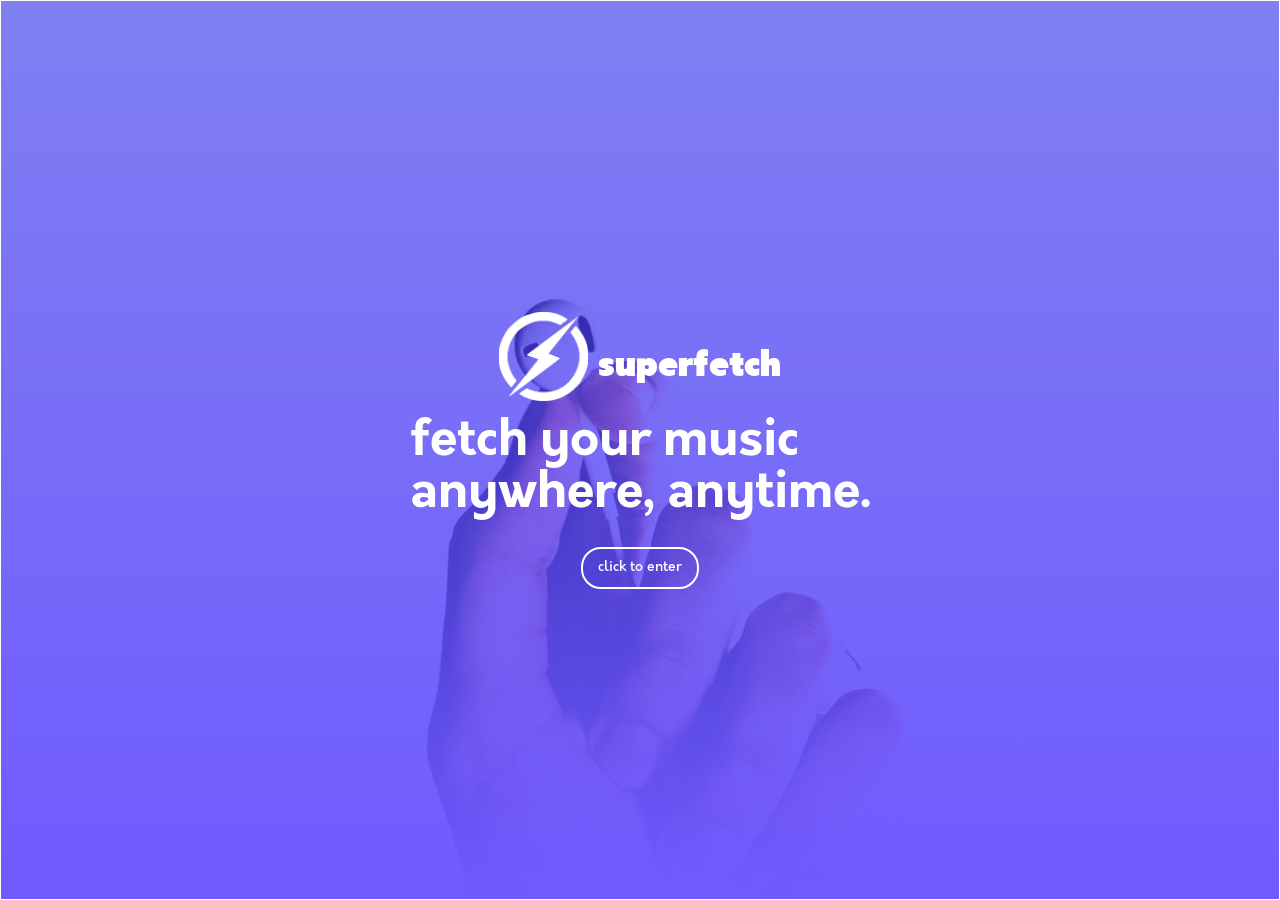
<file: index.html>
<!DOCTYPE html>
<!--  This site was created in Webflow. http://www.webflow.com  -->
<!--  Last Published: Tue Apr 21 2020 17:18:11 GMT+0000 (Coordinated Universal Time)  -->
<html
  data-wf-page="5e9f1c8e257b5c1be4711557"
  data-wf-site="5e9f1c8e257b5c39af711556"
>
  <head>
    <meta charset="utf-8" />
    <title>superfetch</title>
    <meta content="width=device-width, initial-scale=1" name="viewport" />
    <meta content="Webflow" name="generator" />
    <link href="css/normalize.css" rel="stylesheet" type="text/css" />
    <link href="css/webflow.css" rel="stylesheet" type="text/css" />
    <link href="css/superfetch.webflow.css" rel="stylesheet" type="text/css" />
    <!-- [if lt IE 9]><script src="https://cdnjs.cloudflare.com/ajax/libs/html5shiv/3.7.3/html5shiv.min.js" type="text/javascript"></script><![endif] -->
    <script type="text/javascript">
      !(function (o, c) {
        var n = c.documentElement,
          t = ' w-mod-';
        (n.className += t + 'js'),
          ('ontouchstart' in o ||
            (o.DocumentTouch && c instanceof DocumentTouch)) &&
            (n.className += t + 'touch');
      })(window, document);
    </script>
    <link href="images/favicon.ico" rel="shortcut icon" type="image/x-icon" />
    <link href="images/webclip.png" rel="apple-touch-icon" />
  </head>
  <body>
    <div class="hero_viewport">
      <div class="div-block-2">
        <img
          src="images/logo_white.png"
          srcset="
            images/logo_white.png  500w,
            images/logo_white.png  800w,
            images/logo_white.png 1080w,
            images/logo_white.png 5905w
          "
          sizes="(max-width: 479px) 10vw, 7vw"
          alt=""
          class="image-2"
        />
        <h1 class="heading-2">superfetch</h1>
      </div>
      <div class="header-text">
        <h1 class="heading">fetch your music<br />anywhere, anytime.</h1>
      </div>
      <a href="login.php" class="hero-btn w-button">click to enter</a>
    </div>
    <script
      src="https://d3e54v103j8qbb.cloudfront.net/js/jquery-3.4.1.min.220afd743d.js?site=5e9f1c8e257b5c39af711556"
      type="text/javascript"
      integrity="sha256-CSXorXvZcTkaix6Yvo6HppcZGetbYMGWSFlBw8HfCJo="
      crossorigin="anonymous"
    ></script>
    <script src="js/webflow.js" type="text/javascript"></script>
    <!-- [if lte IE 9]><script src="https://cdnjs.cloudflare.com/ajax/libs/placeholders/3.0.2/placeholders.min.js"></script><![endif] -->
  </body>
</html>
</file>
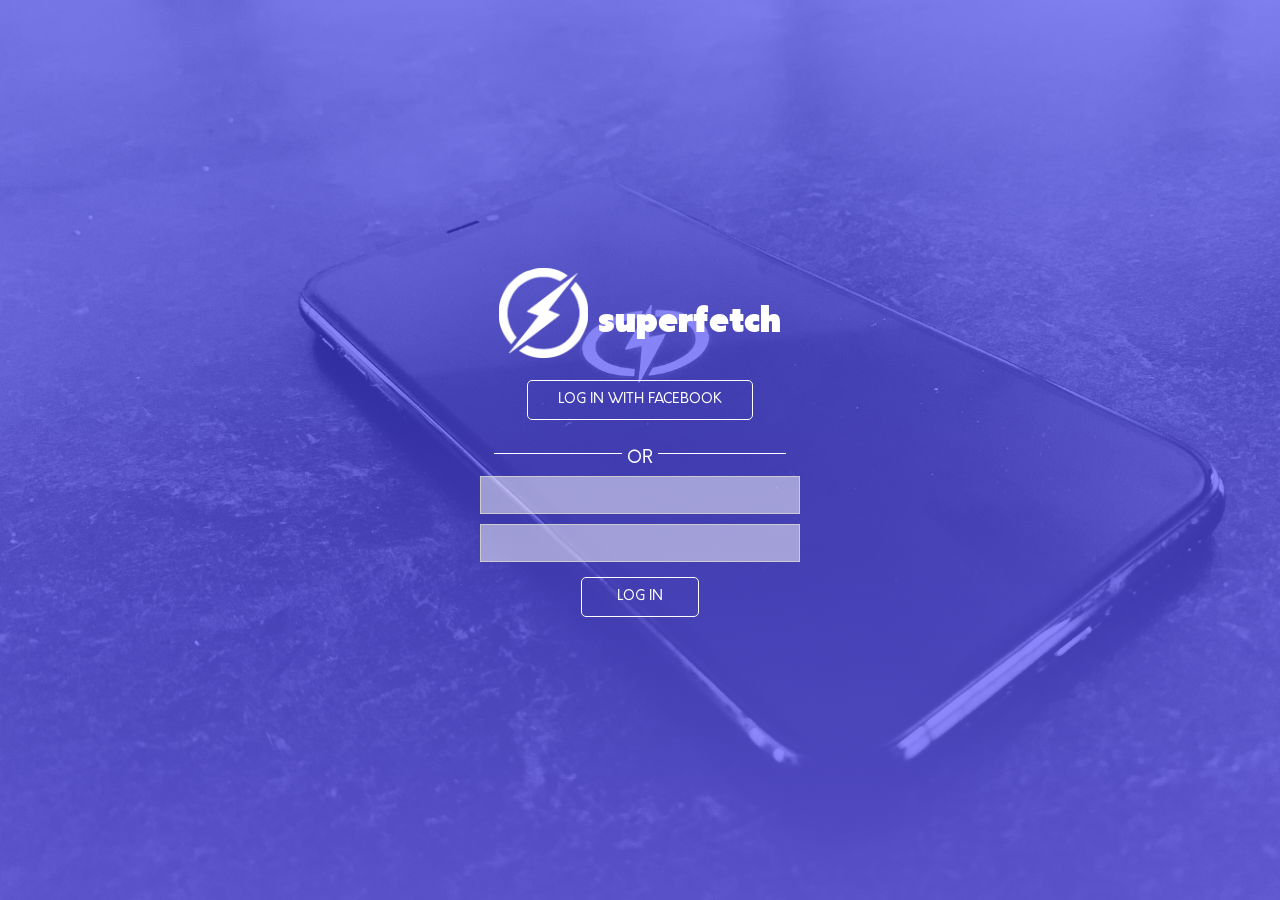
<file: login.html>
<!DOCTYPE html>
<!--  This site was created in Webflow. http://www.webflow.com  -->
<!--  Last Published: Tue Apr 21 2020 17:18:11 GMT+0000 (Coordinated Universal Time)  -->
<html data-wf-page="5e9f226aef1e71542fe4414a" data-wf-site="5e9f1c8e257b5c39af711556">
<head>
  <meta charset="utf-8">
  <title>Login</title>
  <meta content="Login" property="og:title">
  <meta content="width=device-width, initial-scale=1" name="viewport">
  <meta content="Webflow" name="generator">
  <link href="css/normalize.css" rel="stylesheet" type="text/css">
  <link href="css/webflow.css" rel="stylesheet" type="text/css">
  <link href="css/superfetch.webflow.css" rel="stylesheet" type="text/css">
  <!-- [if lt IE 9]><script src="https://cdnjs.cloudflare.com/ajax/libs/html5shiv/3.7.3/html5shiv.min.js" type="text/javascript"></script><![endif] -->
  <script type="text/javascript">!function(o,c){var n=c.documentElement,t=" w-mod-";n.className+=t+"js",("ontouchstart"in o||o.DocumentTouch&&c instanceof DocumentTouch)&&(n.className+=t+"touch")}(window,document);</script>
  <link href="images/favicon.ico" rel="shortcut icon" type="image/x-icon">
  <link href="images/webclip.png" rel="apple-touch-icon">
</head>
<body>
  <div class="section">
    <div class="logo-login"><img src="images/logo_white.png" srcset="images/logo_white.png 500w, images/logo_white.png 800w, images/logo_white.png 1080w, images/logo_white.png 5905w" sizes="7vw" alt="" class="image-3">
      <h1 class="heading-3">superfetch</h1>
    </div>
    <div class="login-button"><a href="#" class="facebook_authentication w-button">LOG IN WITH FACEBOOK</a></div>
    <div class="div-block-4">
      <div class="div-block-5"></div>
      <h1 class="heading-4">OR</h1>
      <div class="div-block-5-copy"></div>
    </div>
    <div class="form-block w-form">
      <form id="email-form" name="email-form" data-name="Email Form" class="form"><input type="text" class="text-field w-input" maxlength="256" name="name" data-name="Name" placeholder="" id="name"><input type="email" class="text-field-2 w-input" maxlength="256" name="email" data-name="Email" placeholder="" id="email" required=""><input type="submit" value="LOG IN" data-wait="Please wait..." class="submit-button w-button"></form>
      <div class="w-form-done">
        <div>Thank you! Your submission has been received!</div>
      </div>
      <div class="w-form-fail">
        <div>Oops! Something went wrong while submitting the form.</div>
      </div>
    </div>
  </div>
  <script src="https://d3e54v103j8qbb.cloudfront.net/js/jquery-3.4.1.min.220afd743d.js?site=5e9f1c8e257b5c39af711556" type="text/javascript" integrity="sha256-CSXorXvZcTkaix6Yvo6HppcZGetbYMGWSFlBw8HfCJo=" crossorigin="anonymous"></script>
  <script src="js/webflow.js" type="text/javascript"></script>
  <!-- [if lte IE 9]><script src="https://cdnjs.cloudflare.com/ajax/libs/placeholders/3.0.2/placeholders.min.js"></script><![endif] -->
</body>
</html>
</file>
<file: css/webflow.css>
@font-face {
  font-family: 'webflow-icons';
  src: url("[data-uri]") format('truetype');
  font-weight: normal;
  font-style: normal;
}
[class^="w-icon-"],
[class*=" w-icon-"] {
  /* use !important to prevent issues with browser extensions that change fonts */
  font-family: 'webflow-icons' !important;
  speak: none;
  font-style: normal;
  font-weight: normal;
  font-variant: normal;
  text-transform: none;
  line-height: 1;
  /* Better Font Rendering =========== */
  -webkit-font-smoothing: antialiased;
  -moz-osx-font-smoothing: grayscale;
}
.w-icon-slider-right:before {
  content: "\e600";
}
.w-icon-slider-left:before {
  content: "\e601";
}
.w-icon-nav-menu:before {
  content: "\e602";
}
.w-icon-arrow-down:before,
.w-icon-dropdown-toggle:before {
  content: "\e603";
}
.w-icon-file-upload-remove:before {
  content: "\e900";
}
.w-icon-file-upload-icon:before {
  content: "\e903";
}
* {
  -webkit-box-sizing: border-box;
  -moz-box-sizing: border-box;
  box-sizing: border-box;
}
html {
  height: 100%;
}
body {
  margin: 0;
  min-height: 100%;
  background-color: #fff;
  font-family: Arial, sans-serif;
  font-size: 14px;
  line-height: 20px;
  color: #333;
}
img {
  max-width: 100%;
  vertical-align: middle;
  display: inline-block;
}
html.w-mod-touch * {
  background-attachment: scroll !important;
}
.w-block {
  display: block;
}
.w-inline-block {
  max-width: 100%;
  display: inline-block;
}
.w-clearfix:before,
.w-clearfix:after {
  content: " ";
  display: table;
  grid-column-start: 1;
  grid-row-start: 1;
  grid-column-end: 2;
  grid-row-end: 2;
}
.w-clearfix:after {
  clear: both;
}
.w-hidden {
  display: none;
}
.w-button {
  display: inline-block;
  padding: 9px 15px;
  background-color: #3898EC;
  color: white;
  border: 0;
  line-height: inherit;
  text-decoration: none;
  cursor: pointer;
  border-radius: 0;
}
input.w-button {
  -webkit-appearance: button;
}
html[data-w-dynpage] [data-w-cloak] {
  color: transparent !important;
}
.w-webflow-badge,
.w-webflow-badge * {
  position: static;
  left: auto;
  top: auto;
  right: auto;
  bottom: auto;
  z-index: auto;
  display: block;
  visibility: visible;
  overflow: visible;
  overflow-x: visible;
  overflow-y: visible;
  box-sizing: border-box;
  width: auto;
  height: auto;
  max-height: none;
  max-width: none;
  min-height: 0;
  min-width: 0;
  margin: 0;
  padding: 0;
  float: none;
  clear: none;
  border: 0 none transparent;
  border-radius: 0;
  background: none;
  background-image: none;
  background-position: 0% 0%;
  background-size: auto auto;
  background-repeat: repeat;
  background-origin: padding-box;
  background-clip: border-box;
  background-attachment: scroll;
  background-color: transparent;
  box-shadow: none;
  opacity: 1.0;
  transform: none;
  transition: none;
  direction: ltr;
  font-family: inherit;
  font-weight: inherit;
  color: inherit;
  font-size: inherit;
  line-height: inherit;
  font-style: inherit;
  font-variant: inherit;
  text-align: inherit;
  letter-spacing: inherit;
  text-decoration: inherit;
  text-indent: 0;
  text-transform: inherit;
  list-style-type: disc;
  text-shadow: none;
  font-smoothing: auto;
  vertical-align: baseline;
  cursor: inherit;
  white-space: inherit;
  word-break: normal;
  word-spacing: normal;
  word-wrap: normal;
}
.w-webflow-badge {
  position: fixed !important;
  display: inline-block !important;
  visibility: visible !important;
  opacity: 1 !important;
  z-index: 2147483647 !important;
  top: auto !important;
  right: 12px !important;
  bottom: 12px !important;
  left: auto !important;
  color: #AAADB0 !important;
  background-color: #fff !important;
  border-radius: 3px !important;
  padding: 6px 8px 6px 6px !important;
  font-size: 12px !important;
  opacity: 1.0 !important;
  line-height: 14px !important;
  text-decoration: none !important;
  transform: none !important;
  margin: 0 !important;
  width: auto !important;
  height: auto !important;
  overflow: visible !important;
  white-space: nowrap;
  box-shadow: 0 0 0 1px rgba(0, 0, 0, 0.1), 0px 1px 3px rgba(0, 0, 0, 0.1);
  cursor: pointer;
}
.w-webflow-badge > img {
  display: inline-block !important;
  visibility: visible !important;
  opacity: 1 !important;
  vertical-align: middle !important;
}
h1,
h2,
h3,
h4,
h5,
h6 {
  font-weight: bold;
  margin-bottom: 10px;
}
h1 {
  font-size: 38px;
  line-height: 44px;
  margin-top: 20px;
}
h2 {
  font-size: 32px;
  line-height: 36px;
  margin-top: 20px;
}
h3 {
  font-size: 24px;
  line-height: 30px;
  margin-top: 20px;
}
h4 {
  font-size: 18px;
  line-height: 24px;
  margin-top: 10px;
}
h5 {
  font-size: 14px;
  line-height: 20px;
  margin-top: 10px;
}
h6 {
  font-size: 12px;
  line-height: 18px;
  margin-top: 10px;
}
p {
  margin-top: 0;
  margin-bottom: 10px;
}
blockquote {
  margin: 0 0 10px 0;
  padding: 10px 20px;
  border-left: 5px solid #E2E2E2;
  font-size: 18px;
  line-height: 22px;
}
figure {
  margin: 0;
  margin-bottom: 10px;
}
figcaption {
  margin-top: 5px;
  text-align: center;
}
ul,
ol {
  margin-top: 0px;
  margin-bottom: 10px;
  padding-left: 40px;
}
.w-list-unstyled {
  padding-left: 0;
  list-style: none;
}
.w-embed:before,
.w-embed:after {
  content: " ";
  display: table;
  grid-column-start: 1;
  grid-row-start: 1;
  grid-column-end: 2;
  grid-row-end: 2;
}
.w-embed:after {
  clear: both;
}
.w-video {
  width: 100%;
  position: relative;
  padding: 0;
}
.w-video iframe,
.w-video object,
.w-video embed {
  position: absolute;
  top: 0;
  left: 0;
  width: 100%;
  height: 100%;
}
fieldset {
  padding: 0;
  margin: 0;
  border: 0;
}
button,
html input[type="button"],
input[type="reset"] {
  border: 0;
  cursor: pointer;
  -webkit-appearance: button;
}
.w-form {
  margin: 0 0 15px;
}
.w-form-done {
  display: none;
  padding: 20px;
  text-align: center;
  background-color: #dddddd;
}
.w-form-fail {
  display: none;
  margin-top: 10px;
  padding: 10px;
  background-color: #ffdede;
}
label {
  display: block;
  margin-bottom: 5px;
  font-weight: bold;
}
.w-input,
.w-select {
  display: block;
  width: 100%;
  height: 38px;
  padding: 8px 12px;
  margin-bottom: 10px;
  font-size: 14px;
  line-height: 1.428571429;
  color: #333333;
  vertical-align: middle;
  background-color: #ffffff;
  border: 1px solid #cccccc;
}
.w-input:-moz-placeholder,
.w-select:-moz-placeholder {
  color: #999;
}
.w-input::-moz-placeholder,
.w-select::-moz-placeholder {
  color: #999;
  opacity: 1;
}
.w-input:-ms-input-placeholder,
.w-select:-ms-input-placeholder {
  color: #999;
}
.w-input::-webkit-input-placeholder,
.w-select::-webkit-input-placeholder {
  color: #999;
}
.w-input:focus,
.w-select:focus {
  border-color: #3898EC;
  outline: 0;
}
.w-input[disabled],
.w-select[disabled],
.w-input[readonly],
.w-select[readonly],
fieldset[disabled] .w-input,
fieldset[disabled] .w-select {
  cursor: not-allowed;
  background-color: #eeeeee;
}
textarea.w-input,
textarea.w-select {
  height: auto;
}
.w-select {
  background-color: #f3f3f3;
}
.w-select[multiple] {
  height: auto;
}
.w-form-label {
  display: inline-block;
  cursor: pointer;
  font-weight: normal;
  margin-bottom: 0px;
}
.w-radio {
  display: block;
  margin-bottom: 5px;
  padding-left: 20px;
}
.w-radio:before,
.w-radio:after {
  content: " ";
  display: table;
  grid-column-start: 1;
  grid-row-start: 1;
  grid-column-end: 2;
  grid-row-end: 2;
}
.w-radio:after {
  clear: both;
}
.w-radio-input {
  margin: 4px 0 0;
  margin-top: 1px \9;
  line-height: normal;
  float: left;
  margin-left: -20px;
}
.w-radio-input {
  margin-top: 3px;
}
.w-file-upload {
  display: block;
  margin-bottom: 10px;
}
.w-file-upload-input {
  width: 0.1px;
  height: 0.1px;
  opacity: 0;
  overflow: hidden;
  position: absolute;
  z-index: -100;
}
.w-file-upload-default,
.w-file-upload-uploading,
.w-file-upload-success {
  display: inline-block;
  color: #333333;
}
.w-file-upload-error {
  display: block;
  margin-top: 10px;
}
.w-file-upload-default.w-hidden,
.w-file-upload-uploading.w-hidden,
.w-file-upload-error.w-hidden,
.w-file-upload-success.w-hidden {
  display: none;
}
.w-file-upload-uploading-btn {
  display: flex;
  font-size: 14px;
  font-weight: normal;
  cursor: pointer;
  margin: 0;
  padding: 8px 12px;
  border: 1px solid #cccccc;
  background-color: #fafafa;
}
.w-file-upload-file {
  display: flex;
  flex-grow: 1;
  justify-content: space-between;
  margin: 0;
  padding: 8px 9px 8px 11px;
  border: 1px solid #cccccc;
  background-color: #fafafa;
}
.w-file-upload-file-name {
  font-size: 14px;
  font-weight: normal;
  display: block;
}
.w-file-remove-link {
  margin-top: 3px;
  margin-left: 10px;
  width: auto;
  height: auto;
  padding: 3px;
  display: block;
  cursor: pointer;
}
.w-icon-file-upload-remove {
  margin: auto;
  font-size: 10px;
}
.w-file-upload-error-msg {
  display: inline-block;
  color: #ea384c;
  padding: 2px 0;
}
.w-file-upload-info {
  display: inline-block;
  line-height: 38px;
  padding: 0 12px;
}
.w-file-upload-label {
  display: inline-block;
  font-size: 14px;
  font-weight: normal;
  cursor: pointer;
  margin: 0;
  padding: 8px 12px;
  border: 1px solid #cccccc;
  background-color: #fafafa;
}
.w-icon-file-upload-icon,
.w-icon-file-upload-uploading {
  display: inline-block;
  margin-right: 8px;
  width: 20px;
}
.w-icon-file-upload-uploading {
  height: 20px;
}
.w-container {
  margin-left: auto;
  margin-right: auto;
  max-width: 940px;
}
.w-container:before,
.w-container:after {
  content: " ";
  display: table;
  grid-column-start: 1;
  grid-row-start: 1;
  grid-column-end: 2;
  grid-row-end: 2;
}
.w-container:after {
  clear: both;
}
.w-container .w-row {
  margin-left: -10px;
  margin-right: -10px;
}
.w-row:before,
.w-row:after {
  content: " ";
  display: table;
  grid-column-start: 1;
  grid-row-start: 1;
  grid-column-end: 2;
  grid-row-end: 2;
}
.w-row:after {
  clear: both;
}
.w-row .w-row {
  margin-left: 0;
  margin-right: 0;
}
.w-col {
  position: relative;
  float: left;
  width: 100%;
  min-height: 1px;
  padding-left: 10px;
  padding-right: 10px;
}
.w-col .w-col {
  padding-left: 0;
  padding-right: 0;
}
.w-col-1 {
  width: 8.33333333%;
}
.w-col-2 {
  width: 16.66666667%;
}
.w-col-3 {
  width: 25%;
}
.w-col-4 {
  width: 33.33333333%;
}
.w-col-5 {
  width: 41.66666667%;
}
.w-col-6 {
  width: 50%;
}
.w-col-7 {
  width: 58.33333333%;
}
.w-col-8 {
  width: 66.66666667%;
}
.w-col-9 {
  width: 75%;
}
.w-col-10 {
  width: 83.33333333%;
}
.w-col-11 {
  width: 91.66666667%;
}
.w-col-12 {
  width: 100%;
}
.w-hidden-main {
  display: none !important;
}
@media screen and (max-width: 991px) {
  .w-container {
    max-width: 728px;
  }
  .w-hidden-main {
    display: inherit !important;
  }
  .w-hidden-medium {
    display: none !important;
  }
  .w-col-medium-1 {
    width: 8.33333333%;
  }
  .w-col-medium-2 {
    width: 16.66666667%;
  }
  .w-col-medium-3 {
    width: 25%;
  }
  .w-col-medium-4 {
    width: 33.33333333%;
  }
  .w-col-medium-5 {
    width: 41.66666667%;
  }
  .w-col-medium-6 {
    width: 50%;
  }
  .w-col-medium-7 {
    width: 58.33333333%;
  }
  .w-col-medium-8 {
    width: 66.66666667%;
  }
  .w-col-medium-9 {
    width: 75%;
  }
  .w-col-medium-10 {
    width: 83.33333333%;
  }
  .w-col-medium-11 {
    width: 91.66666667%;
  }
  .w-col-medium-12 {
    width: 100%;
  }
  .w-col-stack {
    width: 100%;
    left: auto;
    right: auto;
  }
}
@media screen and (max-width: 767px) {
  .w-hidden-main {
    display: inherit !important;
  }
  .w-hidden-medium {
    display: inherit !important;
  }
  .w-hidden-small {
    display: none !important;
  }
  .w-row,
  .w-container .w-row {
    margin-left: 0;
    margin-right: 0;
  }
  .w-col {
    width: 100%;
    left: auto;
    right: auto;
  }
  .w-col-small-1 {
    width: 8.33333333%;
  }
  .w-col-small-2 {
    width: 16.66666667%;
  }
  .w-col-small-3 {
    width: 25%;
  }
  .w-col-small-4 {
    width: 33.33333333%;
  }
  .w-col-small-5 {
    width: 41.66666667%;
  }
  .w-col-small-6 {
    width: 50%;
  }
  .w-col-small-7 {
    width: 58.33333333%;
  }
  .w-col-small-8 {
    width: 66.66666667%;
  }
  .w-col-small-9 {
    width: 75%;
  }
  .w-col-small-10 {
    width: 83.33333333%;
  }
  .w-col-small-11 {
    width: 91.66666667%;
  }
  .w-col-small-12 {
    width: 100%;
  }
}
@media screen and (max-width: 479px) {
  .w-container {
    max-width: none;
  }
  .w-hidden-main {
    display: inherit !important;
  }
  .w-hidden-medium {
    display: inherit !important;
  }
  .w-hidden-small {
    display: inherit !important;
  }
  .w-hidden-tiny {
    display: none !important;
  }
  .w-col {
    width: 100%;
  }
  .w-col-tiny-1 {
    width: 8.33333333%;
  }
  .w-col-tiny-2 {
    width: 16.66666667%;
  }
  .w-col-tiny-3 {
    width: 25%;
  }
  .w-col-tiny-4 {
    width: 33.33333333%;
  }
  .w-col-tiny-5 {
    width: 41.66666667%;
  }
  .w-col-tiny-6 {
    width: 50%;
  }
  .w-col-tiny-7 {
    width: 58.33333333%;
  }
  .w-col-tiny-8 {
    width: 66.66666667%;
  }
  .w-col-tiny-9 {
    width: 75%;
  }
  .w-col-tiny-10 {
    width: 83.33333333%;
  }
  .w-col-tiny-11 {
    width: 91.66666667%;
  }
  .w-col-tiny-12 {
    width: 100%;
  }
}
.w-widget {
  position: relative;
}
.w-widget-map {
  width: 100%;
  height: 400px;
}
.w-widget-map label {
  width: auto;
  display: inline;
}
.w-widget-map img {
  max-width: inherit;
}
.w-widget-map .gm-style-iw {
  text-align: center;
}
.w-widget-map .gm-style-iw > button {
  display: none !important;
}
.w-widget-twitter {
  overflow: hidden;
}
.w-widget-twitter-count-shim {
  display: inline-block;
  vertical-align: top;
  position: relative;
  width: 28px;
  height: 20px;
  text-align: center;
  background: white;
  border: #758696 solid 1px;
  border-radius: 3px;
}
.w-widget-twitter-count-shim * {
  pointer-events: none;
  -webkit-user-select: none;
  -moz-user-select: none;
  -ms-user-select: none;
  user-select: none;
}
.w-widget-twitter-count-shim .w-widget-twitter-count-inner {
  position: relative;
  font-size: 15px;
  line-height: 12px;
  text-align: center;
  color: #999;
  font-family: serif;
}
.w-widget-twitter-count-shim .w-widget-twitter-count-clear {
  position: relative;
  display: block;
}
.w-widget-twitter-count-shim.w--large {
  width: 36px;
  height: 28px;
}
.w-widget-twitter-count-shim.w--large .w-widget-twitter-count-inner {
  font-size: 18px;
  line-height: 18px;
}
.w-widget-twitter-count-shim:not(.w--vertical) {
  margin-left: 5px;
  margin-right: 8px;
}
.w-widget-twitter-count-shim:not(.w--vertical).w--large {
  margin-left: 6px;
}
.w-widget-twitter-count-shim:not(.w--vertical):before,
.w-widget-twitter-count-shim:not(.w--vertical):after {
  top: 50%;
  left: 0;
  border: solid transparent;
  content: " ";
  height: 0;
  width: 0;
  position: absolute;
  pointer-events: none;
}
.w-widget-twitter-count-shim:not(.w--vertical):before {
  border-color: rgba(117, 134, 150, 0);
  border-right-color: #5d6c7b;
  border-width: 4px;
  margin-left: -9px;
  margin-top: -4px;
}
.w-widget-twitter-count-shim:not(.w--vertical).w--large:before {
  border-width: 5px;
  margin-left: -10px;
  margin-top: -5px;
}
.w-widget-twitter-count-shim:not(.w--vertical):after {
  border-color: rgba(255, 255, 255, 0);
  border-right-color: white;
  border-width: 4px;
  margin-left: -8px;
  margin-top: -4px;
}
.w-widget-twitter-count-shim:not(.w--vertical).w--large:after {
  border-width: 5px;
  margin-left: -9px;
  margin-top: -5px;
}
.w-widget-twitter-count-shim.w--vertical {
  width: 61px;
  height: 33px;
  margin-bottom: 8px;
}
.w-widget-twitter-count-shim.w--vertical:before,
.w-widget-twitter-count-shim.w--vertical:after {
  top: 100%;
  left: 50%;
  border: solid transparent;
  content: " ";
  height: 0;
  width: 0;
  position: absolute;
  pointer-events: none;
}
.w-widget-twitter-count-shim.w--vertical:before {
  border-color: rgba(117, 134, 150, 0);
  border-top-color: #5d6c7b;
  border-width: 5px;
  margin-left: -5px;
}
.w-widget-twitter-count-shim.w--vertical:after {
  border-color: rgba(255, 255, 255, 0);
  border-top-color: white;
  border-width: 4px;
  margin-left: -4px;
}
.w-widget-twitter-count-shim.w--vertical .w-widget-twitter-count-inner {
  font-size: 18px;
  line-height: 22px;
}
.w-widget-twitter-count-shim.w--vertical.w--large {
  width: 76px;
}
.w-widget-gplus {
  overflow: hidden;
}
.w-background-video {
  position: relative;
  overflow: hidden;
  height: 500px;
  color: white;
}
.w-background-video > video {
  background-size: cover;
  background-position: 50% 50%;
  position: absolute;
  margin: auto;
  width: 100%;
  height: 100%;
  right: -100%;
  bottom: -100%;
  top: -100%;
  left: -100%;
  object-fit: cover;
  z-index: -100;
}
.w-background-video > video::-webkit-media-controls-start-playback-button {
  display: none !important;
  -webkit-appearance: none;
}
.w-slider {
  position: relative;
  height: 300px;
  text-align: center;
  background: #dddddd;
  clear: both;
  -webkit-tap-highlight-color: rgba(0, 0, 0, 0);
  tap-highlight-color: rgba(0, 0, 0, 0);
}
.w-slider-mask {
  position: relative;
  display: block;
  overflow: hidden;
  z-index: 1;
  left: 0;
  right: 0;
  height: 100%;
  white-space: nowrap;
}
.w-slide {
  position: relative;
  display: inline-block;
  vertical-align: top;
  width: 100%;
  height: 100%;
  white-space: normal;
  text-align: left;
}
.w-slider-nav {
  position: absolute;
  z-index: 2;
  top: auto;
  right: 0;
  bottom: 0;
  left: 0;
  margin: auto;
  padding-top: 10px;
  height: 40px;
  text-align: center;
  -webkit-tap-highlight-color: rgba(0, 0, 0, 0);
  tap-highlight-color: rgba(0, 0, 0, 0);
}
.w-slider-nav.w-round > div {
  border-radius: 100%;
}
.w-slider-nav.w-num > div {
  width: auto;
  height: auto;
  padding: 0.2em 0.5em;
  font-size: inherit;
  line-height: inherit;
}
.w-slider-nav.w-shadow > div {
  box-shadow: 0 0 3px rgba(51, 51, 51, 0.4);
}
.w-slider-nav-invert {
  color: #fff;
}
.w-slider-nav-invert > div {
  background-color: rgba(34, 34, 34, 0.4);
}
.w-slider-nav-invert > div.w-active {
  background-color: #222;
}
.w-slider-dot {
  position: relative;
  display: inline-block;
  width: 1em;
  height: 1em;
  background-color: rgba(255, 255, 255, 0.4);
  cursor: pointer;
  margin: 0 3px 0.5em;
  transition: background-color 100ms, color 100ms;
}
.w-slider-dot.w-active {
  background-color: #fff;
}
.w-slider-arrow-left,
.w-slider-arrow-right {
  position: absolute;
  width: 80px;
  top: 0;
  right: 0;
  bottom: 0;
  left: 0;
  margin: auto;
  cursor: pointer;
  overflow: hidden;
  color: white;
  font-size: 40px;
  -webkit-tap-highlight-color: rgba(0, 0, 0, 0);
  tap-highlight-color: rgba(0, 0, 0, 0);
  -webkit-user-select: none;
  -moz-user-select: none;
  -ms-user-select: none;
  user-select: none;
}
.w-slider-arrow-left [class^="w-icon-"],
.w-slider-arrow-right [class^="w-icon-"],
.w-slider-arrow-left [class*=" w-icon-"],
.w-slider-arrow-right [class*=" w-icon-"] {
  position: absolute;
}
.w-slider-arrow-left {
  z-index: 3;
  right: auto;
}
.w-slider-arrow-right {
  z-index: 4;
  left: auto;
}
.w-icon-slider-left,
.w-icon-slider-right {
  top: 0;
  right: 0;
  bottom: 0;
  left: 0;
  margin: auto;
  width: 1em;
  height: 1em;
}
.w-dropdown {
  display: inline-block;
  position: relative;
  text-align: left;
  margin-left: auto;
  margin-right: auto;
  z-index: 900;
}
.w-dropdown-btn,
.w-dropdown-toggle,
.w-dropdown-link {
  position: relative;
  vertical-align: top;
  text-decoration: none;
  color: #222222;
  padding: 20px;
  text-align: left;
  margin-left: auto;
  margin-right: auto;
  white-space: nowrap;
}
.w-dropdown-toggle {
  -webkit-user-select: none;
  -moz-user-select: none;
  -ms-user-select: none;
  user-select: none;
  display: inline-block;
  cursor: pointer;
  padding-right: 40px;
}
.w-icon-dropdown-toggle {
  position: absolute;
  top: 0;
  right: 0;
  bottom: 0;
  margin: auto;
  margin-right: 20px;
  width: 1em;
  height: 1em;
}
.w-dropdown-list {
  position: absolute;
  background: #dddddd;
  display: none;
  min-width: 100%;
}
.w-dropdown-list.w--open {
  display: block;
}
.w-dropdown-link {
  padding: 10px 20px;
  display: block;
  color: #222222;
}
.w-dropdown-link.w--current {
  color: #0082f3;
}
@media screen and (max-width: 767px) {
  .w-nav-brand {
    padding-left: 10px;
  }
}
/**
 * ## Note
 * Safari (on both iOS and OS X) does not handle viewport units (vh, vw) well.
 * For example percentage units do not work on descendants of elements that
 * have any dimensions expressed in viewport units. It also doesn’t handle them at
 * all in `calc()`.
 */
/**
 * Wrapper around all lightbox elements
 *
 * 1. Since the lightbox can receive focus, IE also gives it an outline.
 * 2. Fixes flickering on Chrome when a transition is in progress
 *    underneath the lightbox.
 */
.w-lightbox-backdrop {
  color: #000;
  cursor: auto;
  font-family: serif;
  font-size: medium;
  font-style: normal;
  font-variant: normal;
  font-weight: normal;
  letter-spacing: normal;
  line-height: normal;
  list-style: disc;
  text-align: start;
  text-indent: 0;
  text-shadow: none;
  text-transform: none;
  visibility: visible;
  white-space: normal;
  word-break: normal;
  word-spacing: normal;
  word-wrap: normal;
  position: fixed;
  top: 0;
  right: 0;
  bottom: 0;
  left: 0;
  color: #fff;
  font-family: "Helvetica Neue", Helvetica, Ubuntu, "Segoe UI", Verdana, sans-serif;
  font-size: 17px;
  line-height: 1.2;
  font-weight: 300;
  text-align: center;
  background: rgba(0, 0, 0, 0.9);
  z-index: 2000;
  outline: 0;
  /* 1 */
  opacity: 0;
  -webkit-user-select: none;
  -moz-user-select: none;
  -ms-user-select: none;
  -webkit-tap-highlight-color: transparent;
  -webkit-transform: translate(0, 0);
  /* 2 */
}
/**
 * Neat trick to bind the rubberband effect to our canvas instead of the whole
 * document on iOS. It also prevents a bug that causes the document underneath to scroll.
 */
.w-lightbox-backdrop,
.w-lightbox-container {
  height: 100%;
  overflow: auto;
  -webkit-overflow-scrolling: touch;
}
.w-lightbox-content {
  position: relative;
  height: 100vh;
  overflow: hidden;
}
.w-lightbox-view {
  position: absolute;
  width: 100vw;
  height: 100vh;
  opacity: 0;
}
.w-lightbox-view:before {
  content: "";
  height: 100vh;
}
/* .w-lightbox-content */
.w-lightbox-group,
.w-lightbox-group .w-lightbox-view,
.w-lightbox-group .w-lightbox-view:before {
  height: 86vh;
}
.w-lightbox-frame,
.w-lightbox-view:before {
  display: inline-block;
  vertical-align: middle;
}
/*
 * 1. Remove default margin set by user-agent on the <figure> element.
 */
.w-lightbox-figure {
  position: relative;
  margin: 0;
  /* 1 */
}
.w-lightbox-group .w-lightbox-figure {
  cursor: pointer;
}
/**
 * IE adds image dimensions as width and height attributes on the IMG tag,
 * but we need both width and height to be set to auto to enable scaling.
 */
.w-lightbox-img {
  width: auto;
  height: auto;
  max-width: none;
}
/**
 * 1. Reset if style is set by user on "All Images"
 */
.w-lightbox-image {
  display: block;
  float: none;
  /* 1 */
  max-width: 100vw;
  max-height: 100vh;
}
.w-lightbox-group .w-lightbox-image {
  max-height: 86vh;
}
.w-lightbox-caption {
  position: absolute;
  right: 0;
  bottom: 0;
  left: 0;
  padding: .5em 1em;
  background: rgba(0, 0, 0, 0.4);
  text-align: left;
  text-overflow: ellipsis;
  white-space: nowrap;
  overflow: hidden;
}
.w-lightbox-embed {
  position: absolute;
  top: 0;
  right: 0;
  bottom: 0;
  left: 0;
  width: 100%;
  height: 100%;
}
.w-lightbox-control {
  position: absolute;
  top: 0;
  width: 4em;
  background-size: 24px;
  background-repeat: no-repeat;
  background-position: center;
  cursor: pointer;
  -webkit-transition: all .3s;
  transition: all .3s;
}
.w-lightbox-left {
  display: none;
  bottom: 0;
  left: 0;
  /* <svg xmlns="http://www.w3.org/2000/svg" viewBox="-20 0 24 40" width="24" height="40"><g transform="rotate(45)"><path d="m0 0h5v23h23v5h-28z" opacity=".4"/><path d="m1 1h3v23h23v3h-26z" fill="#fff"/></g></svg> */
  background-image: url("[data-uri]");
}
.w-lightbox-right {
  display: none;
  right: 0;
  bottom: 0;
  /* <svg xmlns="http://www.w3.org/2000/svg" viewBox="-4 0 24 40" width="24" height="40"><g transform="rotate(45)"><path d="m0-0h28v28h-5v-23h-23z" opacity=".4"/><path d="m1 1h26v26h-3v-23h-23z" fill="#fff"/></g></svg> */
  background-image: url("[data-uri]");
}
/*
 * Without specifying the with and height inside the SVG, all versions of IE render the icon too small.
 * The bug does not seem to manifest itself if the elements are tall enough such as the above arrows.
 * (http://stackoverflow.com/questions/16092114/background-size-differs-in-internet-explorer)
 */
.w-lightbox-close {
  right: 0;
  height: 2.6em;
  /* <svg xmlns="http://www.w3.org/2000/svg" viewBox="-4 0 18 17" width="18" height="17"><g transform="rotate(45)"><path d="m0 0h7v-7h5v7h7v5h-7v7h-5v-7h-7z" opacity=".4"/><path d="m1 1h7v-7h3v7h7v3h-7v7h-3v-7h-7z" fill="#fff"/></g></svg> */
  background-image: url("[data-uri]");
  background-size: 18px;
}
/**
 * 1. All IE versions add extra space at the bottom without this.
 */
.w-lightbox-strip {
  position: absolute;
  bottom: 0;
  left: 0;
  right: 0;
  padding: 0 1vh;
  line-height: 0;
  /* 1 */
  white-space: nowrap;
  overflow-x: auto;
  overflow-y: hidden;
}
/*
 * 1. We use content-box to avoid having to do `width: calc(10vh + 2vw)`
 *    which doesn’t work in Safari anyway.
 * 2. Chrome renders images pixelated when switching to GPU. Making sure
 *    the parent is also rendered on the GPU (by setting translate3d for
 *    example) fixes this behavior.
 */
.w-lightbox-item {
  display: inline-block;
  width: 10vh;
  padding: 2vh 1vh;
  box-sizing: content-box;
  /* 1 */
  cursor: pointer;
  -webkit-transform: translate3d(0, 0, 0);
  /* 2 */
}
.w-lightbox-active {
  opacity: .3;
}
.w-lightbox-thumbnail {
  position: relative;
  height: 10vh;
  background: #222;
  overflow: hidden;
}
.w-lightbox-thumbnail-image {
  position: absolute;
  top: 0;
  left: 0;
}
.w-lightbox-thumbnail .w-lightbox-tall {
  top: 50%;
  width: 100%;
  -webkit-transform: translate(0, -50%);
  -ms-transform: translate(0, -50%);
  transform: translate(0, -50%);
}
.w-lightbox-thumbnail .w-lightbox-wide {
  left: 50%;
  height: 100%;
  -webkit-transform: translate(-50%, 0);
  -ms-transform: translate(-50%, 0);
  transform: translate(-50%, 0);
}
/*
 * Spinner
 *
 * Absolute pixel values are used to avoid rounding errors that would cause
 * the white spinning element to be misaligned with the track.
 */
.w-lightbox-spinner {
  position: absolute;
  top: 50%;
  left: 50%;
  box-sizing: border-box;
  width: 40px;
  height: 40px;
  margin-top: -20px;
  margin-left: -20px;
  border: 5px solid rgba(0, 0, 0, 0.4);
  border-radius: 50%;
  -webkit-animation: spin .8s infinite linear;
  animation: spin .8s infinite linear;
}
.w-lightbox-spinner:after {
  content: "";
  position: absolute;
  top: -4px;
  right: -4px;
  bottom: -4px;
  left: -4px;
  border: 3px solid transparent;
  border-bottom-color: #fff;
  border-radius: 50%;
}
/*
 * Utility classes
 */
.w-lightbox-hide {
  display: none;
}
.w-lightbox-noscroll {
  overflow: hidden;
}
@media (min-width: 768px) {
  .w-lightbox-content {
    height: 96vh;
    margin-top: 2vh;
  }
  .w-lightbox-view,
  .w-lightbox-view:before {
    height: 96vh;
  }
  /* .w-lightbox-content */
  .w-lightbox-group,
  .w-lightbox-group .w-lightbox-view,
  .w-lightbox-group .w-lightbox-view:before {
    height: 84vh;
  }
  .w-lightbox-image {
    max-width: 96vw;
    max-height: 96vh;
  }
  .w-lightbox-group .w-lightbox-image {
    max-width: 82.3vw;
    max-height: 84vh;
  }
  .w-lightbox-left,
  .w-lightbox-right {
    display: block;
    opacity: .5;
  }
  .w-lightbox-close {
    opacity: .8;
  }
  .w-lightbox-control:hover {
    opacity: 1;
  }
}
.w-lightbox-inactive,
.w-lightbox-inactive:hover {
  opacity: 0;
}
.w-richtext:before,
.w-richtext:after {
  content: " ";
  display: table;
  grid-column-start: 1;
  grid-row-start: 1;
  grid-column-end: 2;
  grid-row-end: 2;
}
.w-richtext:after {
  clear: both;
}
.w-richtext[contenteditable="true"]:before,
.w-richtext[contenteditable="true"]:after {
  white-space: initial;
}
.w-richtext ol,
.w-richtext ul {
  overflow: hidden;
}
.w-richtext .w-richtext-figure-selected.w-richtext-figure-type-video div:after,
.w-richtext .w-richtext-figure-selected[data-rt-type="video"] div:after {
  outline: 2px solid #2895f7;
}
.w-richtext .w-richtext-figure-selected.w-richtext-figure-type-image div,
.w-richtext .w-richtext-figure-selected[data-rt-type="image"] div {
  outline: 2px solid #2895f7;
}
.w-richtext figure.w-richtext-figure-type-video > div:after,
.w-richtext figure[data-rt-type="video"] > div:after {
  content: '';
  position: absolute;
  display: none;
  left: 0;
  top: 0;
  right: 0;
  bottom: 0;
}
.w-richtext figure {
  position: relative;
  max-width: 60%;
}
.w-richtext figure > div:before {
  cursor: default!important;
}
.w-richtext figure img {
  width: 100%;
}
.w-richtext figure figcaption.w-richtext-figcaption-placeholder {
  opacity: 0.6;
}
.w-richtext figure div {
  /* fix incorrectly sized selection border in the data manager */
  font-size: 0px;
  color: transparent;
}
.w-richtext figure.w-richtext-figure-type-image,
.w-richtext figure[data-rt-type="image"] {
  display: table;
}
.w-richtext figure.w-richtext-figure-type-image > div,
.w-richtext figure[data-rt-type="image"] > div {
  display: inline-block;
}
.w-richtext figure.w-richtext-figure-type-image > figcaption,
.w-richtext figure[data-rt-type="image"] > figcaption {
  display: table-caption;
  caption-side: bottom;
}
.w-richtext figure.w-richtext-figure-type-video,
.w-richtext figure[data-rt-type="video"] {
  width: 60%;
  height: 0;
}
.w-richtext figure.w-richtext-figure-type-video iframe,
.w-richtext figure[data-rt-type="video"] iframe {
  position: absolute;
  top: 0;
  left: 0;
  width: 100%;
  height: 100%;
}
.w-richtext figure.w-richtext-figure-type-video > div,
.w-richtext figure[data-rt-type="video"] > div {
  width: 100%;
}
.w-richtext figure.w-richtext-align-center {
  margin-right: auto;
  margin-left: auto;
  clear: both;
}
.w-richtext figure.w-richtext-align-center.w-richtext-figure-type-image > div,
.w-richtext figure.w-richtext-align-center[data-rt-type="image"] > div {
  max-width: 100%;
}
.w-richtext figure.w-richtext-align-normal {
  clear: both;
}
.w-richtext figure.w-richtext-align-fullwidth {
  width: 100%;
  max-width: 100%;
  text-align: center;
  clear: both;
  display: block;
  margin-right: auto;
  margin-left: auto;
}
.w-richtext figure.w-richtext-align-fullwidth > div {
  display: inline-block;
  /* padding-bottom is used for aspect ratios in video figures
      we want the div to inherit that so hover/selection borders in the designer-canvas
      fit right*/
  padding-bottom: inherit;
}
.w-richtext figure.w-richtext-align-fullwidth > figcaption {
  display: block;
}
.w-richtext figure.w-richtext-align-floatleft {
  float: left;
  margin-right: 15px;
  clear: none;
}
.w-richtext figure.w-richtext-align-floatright {
  float: right;
  margin-left: 15px;
  clear: none;
}
.w-nav {
  position: relative;
  background: #dddddd;
  z-index: 1000;
}
.w-nav:before,
.w-nav:after {
  content: " ";
  display: table;
  grid-column-start: 1;
  grid-row-start: 1;
  grid-column-end: 2;
  grid-row-end: 2;
}
.w-nav:after {
  clear: both;
}
.w-nav-brand {
  position: relative;
  float: left;
  text-decoration: none;
  color: #333333;
}
.w-nav-link {
  position: relative;
  display: inline-block;
  vertical-align: top;
  text-decoration: none;
  color: #222222;
  padding: 20px;
  text-align: left;
  margin-left: auto;
  margin-right: auto;
}
.w-nav-link.w--current {
  color: #0082f3;
}
.w-nav-menu {
  position: relative;
  float: right;
}
[data-nav-menu-open] {
  display: block !important;
  position: absolute;
  top: 100%;
  left: 0;
  right: 0;
  background: #C8C8C8;
  text-align: center;
  overflow: visible;
  min-width: 200px;
}
.w--nav-link-open {
  display: block;
  position: relative;
}
.w-nav-overlay {
  position: absolute;
  overflow: hidden;
  display: none;
  top: 100%;
  left: 0;
  right: 0;
  width: 100%;
}
.w-nav-overlay [data-nav-menu-open] {
  top: 0;
}
.w-nav[data-animation="over-left"] .w-nav-overlay {
  width: auto;
}
.w-nav[data-animation="over-left"] .w-nav-overlay,
.w-nav[data-animation="over-left"] [data-nav-menu-open] {
  right: auto;
  z-index: 1;
  top: 0;
}
.w-nav[data-animation="over-right"] .w-nav-overlay {
  width: auto;
}
.w-nav[data-animation="over-right"] .w-nav-overlay,
.w-nav[data-animation="over-right"] [data-nav-menu-open] {
  left: auto;
  z-index: 1;
  top: 0;
}
.w-nav-button {
  position: relative;
  float: right;
  padding: 18px;
  font-size: 24px;
  display: none;
  cursor: pointer;
  -webkit-tap-highlight-color: rgba(0, 0, 0, 0);
  tap-highlight-color: rgba(0, 0, 0, 0);
  -webkit-user-select: none;
  -moz-user-select: none;
  -ms-user-select: none;
  user-select: none;
}
.w-nav-button.w--open {
  background-color: #C8C8C8;
  color: white;
}
.w-nav[data-collapse="all"] .w-nav-menu {
  display: none;
}
.w-nav[data-collapse="all"] .w-nav-button {
  display: block;
}
.w--nav-dropdown-open {
  display: block;
}
.w--nav-dropdown-toggle-open {
  display: block;
}
.w--nav-dropdown-list-open {
  position: static;
}
@media screen and (max-width: 991px) {
  .w-nav[data-collapse="medium"] .w-nav-menu {
    display: none;
  }
  .w-nav[data-collapse="medium"] .w-nav-button {
    display: block;
  }
}
@media screen and (max-width: 767px) {
  .w-nav[data-collapse="small"] .w-nav-menu {
    display: none;
  }
  .w-nav[data-collapse="small"] .w-nav-button {
    display: block;
  }
  .w-nav-brand {
    padding-left: 10px;
  }
}
@media screen and (max-width: 479px) {
  .w-nav[data-collapse="tiny"] .w-nav-menu {
    display: none;
  }
  .w-nav[data-collapse="tiny"] .w-nav-button {
    display: block;
  }
}
.w-tabs {
  position: relative;
}
.w-tabs:before,
.w-tabs:after {
  content: " ";
  display: table;
  grid-column-start: 1;
  grid-row-start: 1;
  grid-column-end: 2;
  grid-row-end: 2;
}
.w-tabs:after {
  clear: both;
}
.w-tab-menu {
  position: relative;
}
.w-tab-link {
  position: relative;
  display: inline-block;
  vertical-align: top;
  text-decoration: none;
  padding: 9px 30px;
  text-align: left;
  cursor: pointer;
  color: #222222;
  background-color: #dddddd;
}
.w-tab-link.w--current {
  background-color: #C8C8C8;
}
.w-tab-link:focus {
  outline: 0;
}
.w-tab-content {
  position: relative;
  display: block;
  overflow: hidden;
}
.w-tab-pane {
  position: relative;
  display: none;
}
.w--tab-active {
  display: block;
}
@media screen and (max-width: 479px) {
  .w-tab-link {
    display: block;
  }
}
.w-ix-emptyfix:after {
  content: "";
}
@keyframes spin {
  0% {
    transform: rotate(0deg);
  }
  100% {
    transform: rotate(360deg);
  }
}
.w-dyn-empty {
  padding: 10px;
  background-color: #dddddd;
}
.w-dyn-hide {
  display: none !important;
}
.w-dyn-bind-empty {
  display: none !important;
}
.w-condition-invisible {
  display: none !important;
}
</file>
<file: css/superfetch.webflow.css>
.hero_viewport {
  display: -webkit-box;
  display: -webkit-flex;
  display: -ms-flexbox;
  display: flex;
  width: 100vw;
  height: 100vh;
  -webkit-box-orient: vertical;
  -webkit-box-direction: normal;
  -webkit-flex-direction: column;
  -ms-flex-direction: column;
  flex-direction: column;
  -webkit-box-pack: center;
  -webkit-justify-content: center;
  -ms-flex-pack: center;
  justify-content: center;
  -webkit-box-align: center;
  -webkit-align-items: center;
  -ms-flex-align: center;
  align-items: center;
  border-style: solid;
  border-width: 1px;
  border-color: #fff;
  border-radius: 0px;
  background-image: -webkit-gradient(
      linear,
      left top,
      left bottom,
      from(rgba(31, 31, 255, 0.5)),
      color-stop(100%, #705aff),
      color-stop(104%, rgba(112, 90, 255, 0.5))
    ),
    url('../images/hero_image.JPG');
  background-image: linear-gradient(
      180deg,
      rgba(31, 31, 255, 0.5),
      #705aff 100%,
      rgba(112, 90, 255, 0.5) 104%
    ),
    url('../images/hero_image.JPG');
  background-position: 0px 0px, 0% 50%;
  background-size: auto, cover;
}

.header-text {
  display: -webkit-box;
  display: -webkit-flex;
  display: -ms-flexbox;
  display: flex;
  width: 75vw;
  height: 15vh;
  -webkit-box-pack: center;
  -webkit-justify-content: center;
  -ms-flex-pack: center;
  justify-content: center;
  -webkit-box-align: center;
  -webkit-align-items: center;
  -ms-flex-align: center;
  align-items: center;
}

.heading {
  margin-bottom: 20px;
  font-family: Orkney, sans-serif;
  color: #fff;
  font-size: 50px;
  line-height: 52px;
  font-weight: 700;
}

.hero-btn {
  margin-top: 10px;
  border-style: solid;
  border-width: 2px;
  border-color: #fff;
  border-radius: 20px;
  background-color: transparent;
  font-family: Orkney, sans-serif;
  font-weight: 500;
}

.hero-btn:hover {
  background-color: #705aff;
}

.image {
  width: 15%;
}

.div-block {
  display: -webkit-box;
  display: -webkit-flex;
  display: -ms-flexbox;
  display: flex;
  -webkit-box-pack: center;
  -webkit-justify-content: center;
  -ms-flex-pack: center;
  justify-content: center;
  -webkit-box-align: center;
  -webkit-align-items: center;
  -ms-flex-align: center;
  align-items: center;
}

.div-block-2 {
  display: -webkit-box;
  display: -webkit-flex;
  display: -ms-flexbox;
  display: flex;
  width: 75vw;
  height: 10vh;
  -webkit-box-pack: center;
  -webkit-justify-content: center;
  -ms-flex-pack: center;
  justify-content: center;
  -webkit-box-align: center;
  -webkit-align-items: center;
  -ms-flex-align: center;
  align-items: center;
}

.heading-2 {
  font-family: 'Tondu beta', sans-serif;
  color: #fff;
  font-weight: 400;
}

.image-2 {
  width: 7vw;
  margin-right: 10px;
  padding-right: 0px;
}

.section {
  display: -webkit-box;
  display: -webkit-flex;
  display: -ms-flexbox;
  display: flex;
  width: 100vw;
  height: 100vh;
  -webkit-box-orient: vertical;
  -webkit-box-direction: normal;
  -webkit-flex-direction: column;
  -ms-flex-direction: column;
  flex-direction: column;
  -webkit-box-pack: center;
  -webkit-justify-content: center;
  -ms-flex-pack: center;
  justify-content: center;
  -webkit-box-align: center;
  -webkit-align-items: center;
  -ms-flex-align: center;
  align-items: center;
  background-image: -webkit-gradient(
      linear,
      left top,
      left bottom,
      from(rgba(31, 31, 255, 0.5)),
      to(rgba(106, 96, 254, 0.75))
    ),
    url('../images/hero_2.JPG');
  background-image: linear-gradient(
      180deg,
      rgba(31, 31, 255, 0.5),
      rgba(106, 96, 254, 0.75)
    ),
    url('../images/hero_2.JPG');
  background-position: 0px 0px, 0px 0px;
  background-size: auto, cover;
}

.logo-login {
  display: -webkit-box;
  display: -webkit-flex;
  display: -ms-flexbox;
  display: flex;
  width: 75vw;
  height: 10vh;
  -webkit-box-pack: center;
  -webkit-justify-content: center;
  -ms-flex-pack: center;
  justify-content: center;
  -webkit-box-align: center;
  -webkit-align-items: center;
  -ms-flex-align: center;
  align-items: center;
}

.heading-3 {
  font-family: 'Tondu beta', sans-serif;
  color: #fff;
  font-weight: 400;
}

.image-3 {
  width: 7vw;
  margin-right: 10px;
}

.login-button {
  display: -webkit-box;
  display: -webkit-flex;
  display: -ms-flexbox;
  display: flex;
  width: 25vw;
  height: 7vh;
  margin-top: 10px;
  -webkit-box-pack: center;
  -webkit-justify-content: center;
  -ms-flex-pack: center;
  justify-content: center;
  -webkit-box-align: center;
  -webkit-align-items: center;
  -ms-flex-align: center;
  align-items: center;
}
#loginButton:hover {
  color: orange;
  transition: 0.4s;
}
#loginFacebook:hover {
  color: orange;
  transition: 0.4s;
}
.register-button {
  display: -webkit-box;
  display: -webkit-flex;
  display: -ms-flexbox;
  display: flex;
  width: 25vw;
  height: 7vh;
  margin-top: 10px;
  -webkit-box-pack: center;
  -webkit-justify-content: center;
  -ms-flex-pack: center;
  justify-content: center;
  -webkit-box-align: center;
  -webkit-align-items: center;
  -ms-flex-align: center;
  align-items: center;
}

#registerButton {
  color: white;
  text-decoration: none;
}
#registerButton:hover {
  color: orange;
  transition: 0.4s;
}
#actualRegister:hover {
  color: orange;
  transition: 0.4s;
}

.button {
  margin-top: 0px;
  padding-right: 30px;
  padding-left: 30px;
  border-style: solid;
  border-width: 1px;
  border-color: #fff;
  border-radius: 5px;
  background-color: transparent;
  font-family: Orkney, sans-serif;
}

.div-block-3 {
  width: 25vw;
  margin-top: 10px;
}

.facebook_authentication {
  margin-top: 0px;
  padding-right: 30px;
  padding-left: 30px;
  border-style: solid;
  border-width: 1px;
  border-color: #fff;
  border-radius: 5px;
  background-color: transparent;
  font-family: Orkney, sans-serif;
}

.div-block-4 {
  display: -webkit-box;
  display: -webkit-flex;
  display: -ms-flexbox;
  display: flex;
  width: 25vw;
  height: 5vh;
  margin-top: 0px;
  -webkit-box-pack: center;
  -webkit-justify-content: center;
  -ms-flex-pack: center;
  justify-content: center;
  -webkit-box-align: center;
  -webkit-align-items: center;
  -ms-flex-align: center;
  align-items: center;
}

.heading-4 {
  font-family: Orkney, sans-serif;
  color: #fff;
  font-size: 18px;
  font-weight: 400;
}

.div-block-5 {
  width: 10vw;
  height: 1px;
  margin-right: 5px;
  background-color: #fff;
}

.div-block-5-copy {
  width: 10vw;
  height: 1px;
  margin-right: 0px;
  margin-left: 5px;
  background-color: #fff;
}

.div-block-6 {
  display: -webkit-box;
  display: -webkit-flex;
  display: -ms-flexbox;
  display: flex;
  width: 25vw;
  height: 5vh;
  -webkit-box-pack: center;
  -webkit-justify-content: center;
  -ms-flex-pack: center;
  justify-content: center;
  -webkit-box-align: center;
  -webkit-align-items: center;
  -ms-flex-align: center;
  align-items: center;
  background-color: hsla(0, 0%, 100%, 0.5);
}

.form-block {
  width: 25vw;
}

.form {
  display: -webkit-box;
  display: -webkit-flex;
  display: -ms-flexbox;
  display: flex;
  -webkit-box-orient: vertical;
  -webkit-box-direction: normal;
  -webkit-flex-direction: column;
  -ms-flex-direction: column;
  flex-direction: column;
  -webkit-box-align: center;
  -webkit-align-items: center;
  -ms-flex-align: center;
  align-items: center;
}

.text-field {
  background-color: hsla(0, 0%, 100%, 0.5);
}

.text-field-2 {
  background-color: hsla(0, 0%, 100%, 0.5);
}

.submit-button {
  margin-top: 5px;
  padding-right: 35px;
  padding-left: 35px;
  border-style: solid;
  border-width: 1px;
  border-color: #fff;
  border-radius: 5px;
  background-color: transparent;
  font-family: Orkney, sans-serif;
}

@media screen and (max-width: 991px) {
  .hero_viewport {
    background-position: 0px 0px, 50% 50%;
  }
  .heading-2 {
    font-size: 35px;
  }
  .login-button {
    width: 50vw;
  }
  .facebook_authentication {
    font-size: 10px;
    text-align: center;
  }
  .heading-4 {
    font-size: 12px;
  }
  .submit-button {
    padding-top: 5px;
    padding-bottom: 5px;
    font-size: 10px;
  }
}

@media screen and (max-width: 767px) {
  .heading {
    font-size: 45px;
    line-height: 48px;
  }
  .heading-2 {
    font-size: 25px;
  }
  .login-button {
    width: 50vw;
  }
  .facebook_authentication {
    width: auto;
    padding-top: 5px;
    padding-bottom: 5px;
    font-size: 10px;
  }
}

@media screen and (max-width: 479px) {
  .heading {
    font-size: 35px;
    line-height: 38px;
    text-align: center;
  }
  .hero-btn {
    margin-top: 35px;
  }
  .image {
    margin-bottom: 20px;
  }
  .div-block-2 {
    margin-bottom: 20px;
  }
  .heading-2 {
    margin-top: 10px;
    font-size: 20px;
  }
  .image-2 {
    width: 10vw;
  }
  .login-button {
    width: 70vw;
    margin-top: 0px;
  }
  .facebook_authentication {
    padding-top: 2px;
    padding-bottom: 2px;
    padding-left: 30px;
  }
  .div-block-4 {
    margin-top: -17px;
  }
  .form-block {
    width: 70vw;
  }
}

@font-face {
  font-family: 'Tondu beta';
  src: url('../fonts/Tondu_Beta.ttf') format('truetype');
  font-weight: 400;
  font-style: normal;
}
@font-face {
  font-family: 'Orkney';
  src: url('../fonts/Orkney-Light.otf') format('opentype');
  font-weight: 300;
  font-style: normal;
}
@font-face {
  font-family: 'Orkney';
  src: url('../fonts/Orkney-Bold.otf') format('opentype');
  font-weight: 700;
  font-style: normal;
}
@font-face {
  font-family: 'Orkney';
  src: url('../fonts/Orkney-Medium.otf') format('opentype');
  font-weight: 500;
  font-style: normal;
}
@font-face {
  font-family: 'Orkney';
  src: url('../fonts/Orkney-Regular.otf') format('opentype');
  font-weight: 400;
  font-style: normal;
}
</file>
